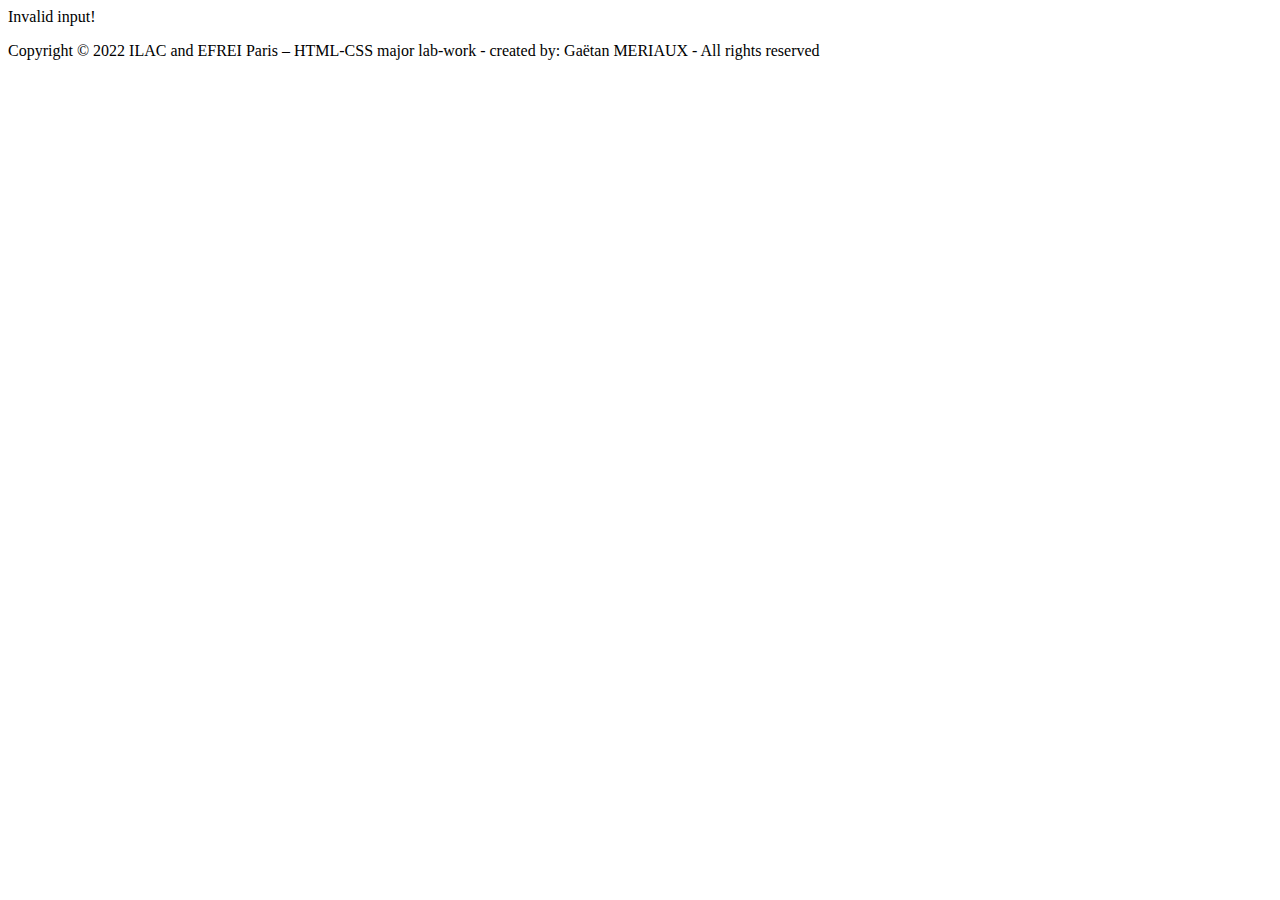
<file: Lab-Work-03/index.html>
<!DOCTYPE html>
<html lang="en">

<head>
    <meta charset="utf-8">
    <title>Lab-Work-03 by Gaëtan MERIAUX</title>
    <meta name="viewport" content="width=device-width, initial-scale=1.0">
</head>

<body>
    <script>
        var numOfcourses = parseInt(prompt("How many courses did you finish ?", 0));
        if (Number.isInteger(numOfcourses) != true) {
            document.write("Invalid input!");
        } else {
            console.log(numOfcourses);
            var courseMarks = new Array();
            console.log(courseMarks);
            for (var i = 0; i < numOfcourses; i++) {
                var courseMark = parseInt(prompt("What is the mark of the course " + (i + 1) + " ?", 0));
                if (Number.isInteger(courseMark) != true) {
                    document.write("Invalid input!");
                    break;
                } else {
                    courseMarks.push(courseMark);
                }
            }
            console.log(courseMarks);
            for (i = 0; i < numOfcourses; i++) {
                document.write("The mark of the course " + (i + 1) + " is " + courseMarks[i] + "<br>");
            }
        }
        var sum = 0;
        for (var i = 0; i < courseMarks.length; i++) {
            sum += courseMarks[i];
        }
        var average = sum / courseMarks.length;
        document.write("Your final average is " + average);

        if (average >= 90) {
            document.write("<br> You got an A+");
        } else if (average >= 80) {
            document.write("<br> You got a B");
        } else if (average >= 70) {
            document.write("<br> You got a C");
        } else if (average >= 60) {
            document.write("<br> You got a D");
        } else if (average < 60) {
            document.write("<br> You got an F");
        } else {
            document.write("<br> Sorry, all the marks have to be from minimum 0 to maximum 100!");
        }
    </script>
</body>

<footer>
    <p>Copyright © 2022 ILAC and EFREI Paris – HTML-CSS major lab-work - created by: Gaëtan MERIAUX - All rights
        reserved </p>
</footer>

</html>
</file>
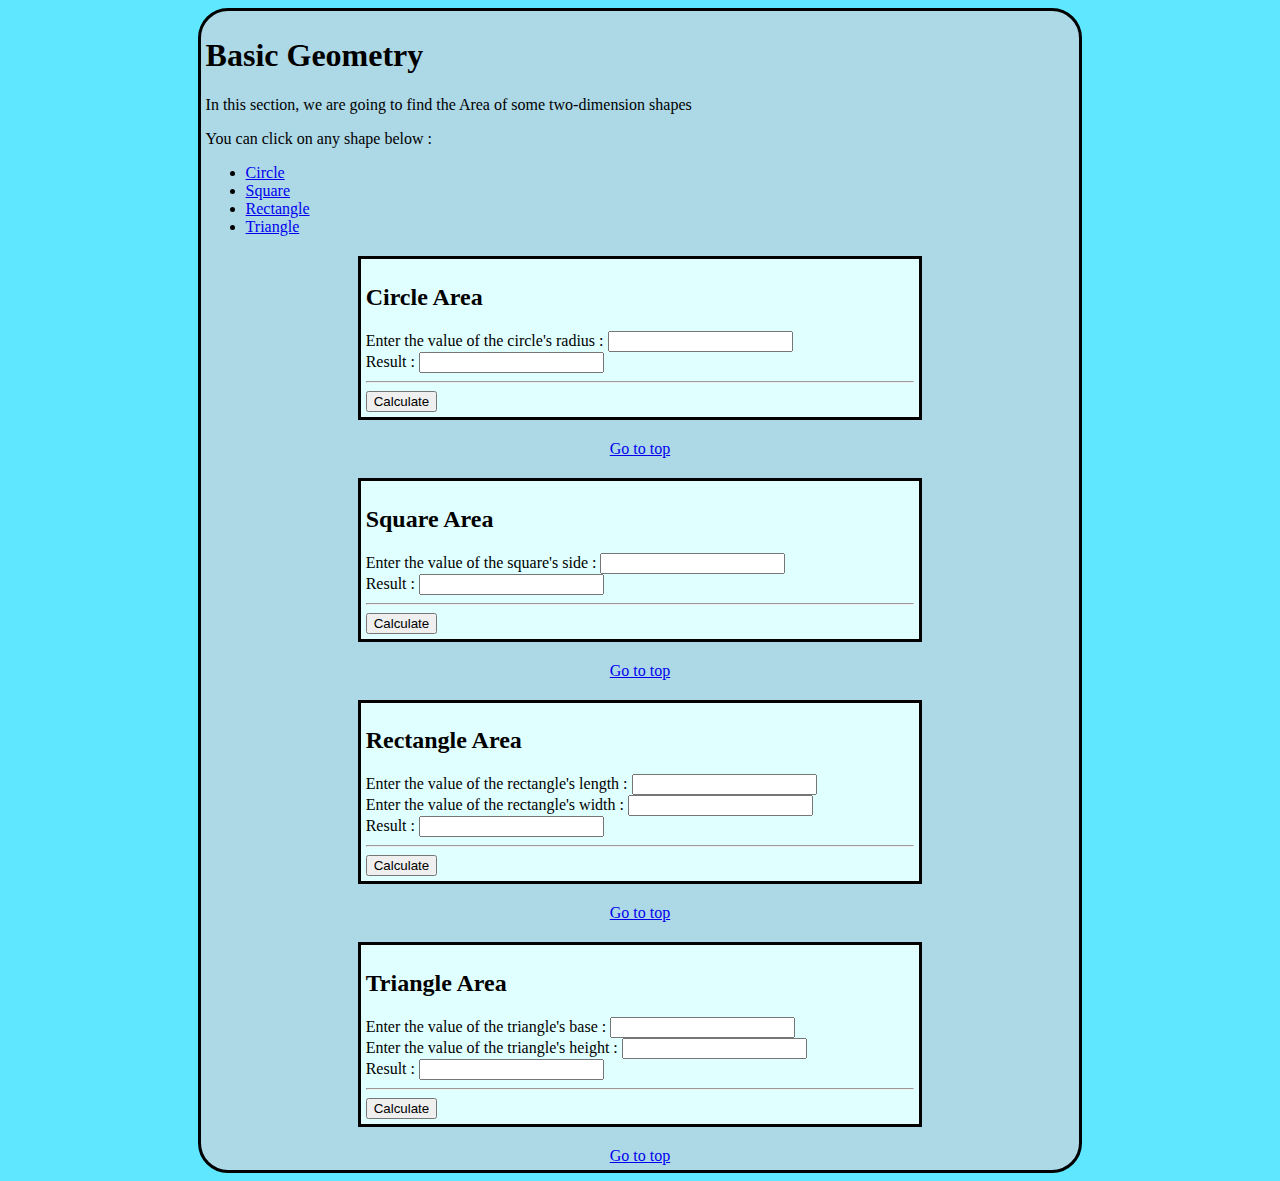
<file: Lab-Work-04/index.html>
<!DOCTYPE html>
<html lang="en">

<head>
    <meta charset="utf-8">
    <title>Lab-Work-04 by Gaëtan MERIAUX</title>
    <meta name="viewport" content="width=device-width, initial-scale=1.0">
    <link rel="stylesheet" type="text/css" href="styles.css">
</head>
<body>
    <div class="element">
        <h1 id="top">Basic Geometry</h1>
        <p>In this section, we are going to find the Area of some two-dimension shapes</p>
        <p>You can click on any shape below : </p>
        <ul>
            <li><a href="#circle">Circle</a></li>
            <li><a href="#square">Square</a></li>
            <li><a href="#rectangle">Rectangle</a></li>
            <li><a href="#triangle">Triangle</a></li>
        </ul>

        <section id="circle">
            <h2>Circle Area</h2>
            <div>
                <label for="radius">Enter the value of the circle's radius : </label>
                <input type="text" id="radius">
            </div>
            <div>
                <label for="circleArea">Result : </label>
                <input type="text" id="circleArea" readonly>
            </div>
            <hr>
            <button onclick="calculateCircleArea()">Calculate</button>
        </section>
        <div class="goToTop">
            <a href="#top">Go to top</a>
        </div>

        <section id="square">
            <h2>Square Area</h2>
            <div>
                <label for="side">Enter the value of the square's side : </label>
                <input type="text" id="side">
            </div>
            <div>
                <label for="squareArea">Result : </label>
                <input type="text" id="squareArea" readonly>
            </div>
            <hr>
            <button onclick="calculateSquareArea()">Calculate</button>
        </section>
        <div class="goToTop">
            <a href="#top">Go to top</a>
        </div>

        <section id="rectangle">
            <h2>Rectangle Area</h2>
            <div>
                <label for="length">Enter the value of the rectangle's length : </label>
                <input type="text" id="length">
            </div>
            <div>
                <label for="width">Enter the value of the rectangle's width : </label>
                <input type="text" id="width">
            <div>
                <label for="rectangleArea">Result : </label>
                <input type="text" id="rectangleArea" readonly>
            </div>
            <hr>
            <button onclick="calculateRectangleArea()">Calculate</button>
        </section>
        <div class="goToTop">
            <a href="#top">Go to top</a>
        </div>
        
        <section id="triangle">
            <h2>Triangle Area</h2>
            <div>
                <label for="base">Enter the value of the triangle's base : </label>
                <input type="text" id="base">
            </div>
            <div>
                <label for="height">Enter the value of the triangle's height : </label>
                <input type="text" id="height">
            <div>
                <label for="triangleArea">Result : </label>
                <input type="text" id="triangleArea" readonly>
            </div>
            <hr>
            <button onclick="calculateTriangleArea()">Calculate</button>
        </section>
        <div class="goToTop">
            <a href="#top">Go to top</a>
        </div>
    </div>

    <script>
            function calculateCircleArea() {
                let radius = parseInt(document.getElementById("radius").value);
                let area = Math.PI * radius * radius;
                document.getElementById("circleArea").value = area;
            }
            function calculateSquareArea() {
                let side = parseInt(document.getElementById("side").value);
                let area = side * side;
                document.getElementById("squareArea").value = area;
            }
            function calculateRectangleArea() {
                let length = parseInt(document.getElementById("length").value);
                let width = parseInt(document.getElementById("width").value);
                let area = length * width;
                document.getElementById("rectangleArea").value = area;
            }
            function calculateTriangleArea() {
                let base = parseInt(document.getElementById("base").value);
                let height = parseInt(document.getElementById("height").value);
                let area = base * height / 2;
                document.getElementById("triangleArea").value = area;
            }
    </script>

</body>

</html>
</file>
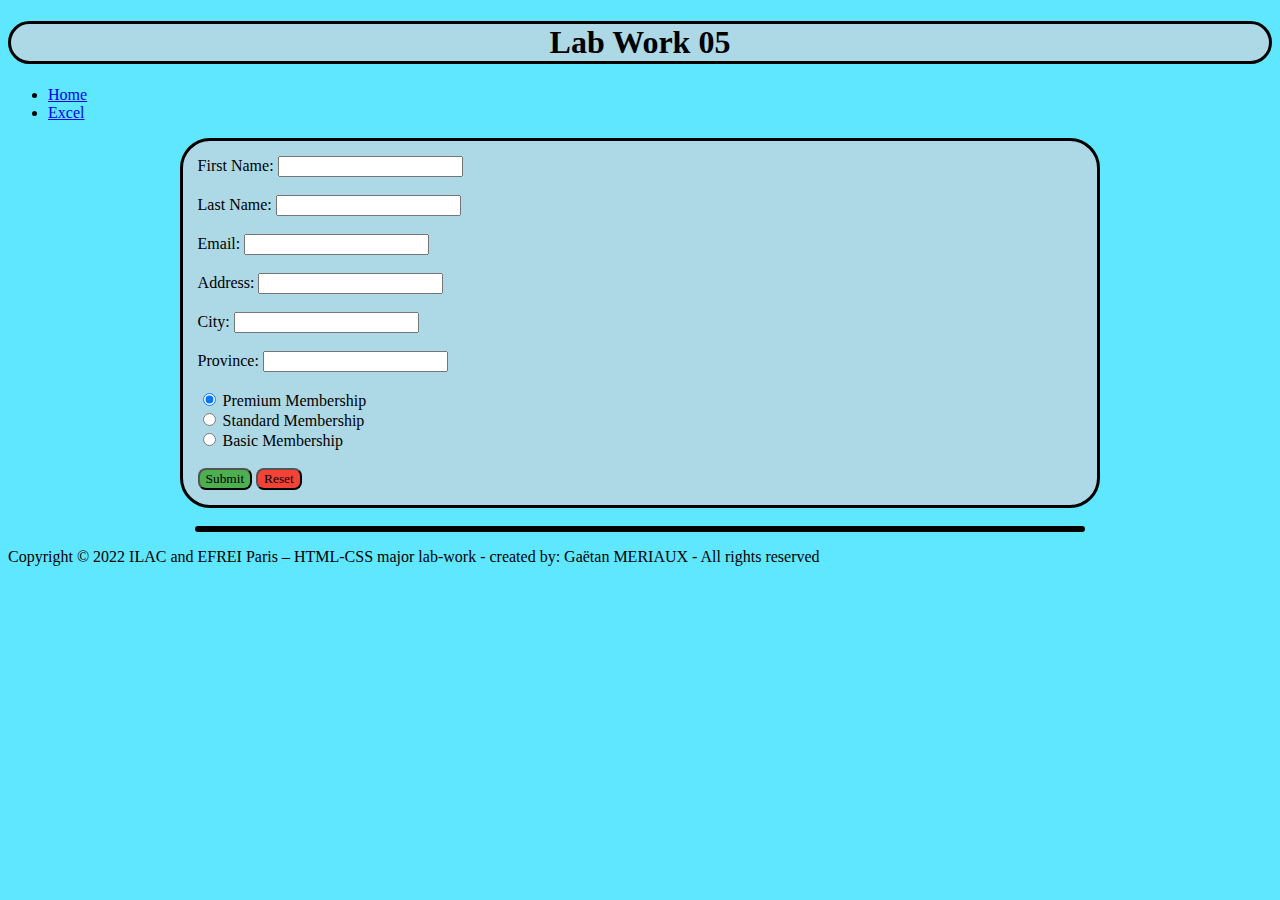
<file: Lab-Work-05/index.html>
<!DOCTYPE html>
<html lang="en">

    <head>
        <meta charset="utf-8">
        <title>Index-Page-LBW05</title>
        <meta name="viewport" content="width=device-width, initial-scale=1.0">
        <link rel="stylesheet" href="../Lab-Work-05/css/styles.css">
    </head>

    <body>
        <header>
            <h1>Lab Work 05</h1>
            <nav> 
                <ul> 
                    <li><a href="index.html">Home</a></li> 
                    <li><a href="excel.html">Excel</a></li> 
                </ul> 
            </nav>
        </header>

        <main> 
            <form id="main-form" name="mainform"> 
                <label for="fname">First Name:</label>
                <input type="text" id="fname" name="fname"><br><br>

                <label for="lname">Last Name:</label>
                <input type="text" id="lname" name="lname"><br><br>

                <label for="email">Email:</label>
                <input type="text" id="email" name="email"><br><br>

                <label for="address">Address:</label>
                <input type="text" id="address" name="address"><br><br>

                <label for="city">City:</label>
                <input type="text" id="city" name="city"><br><br>

                <label for="province">Province:</label>
                <input type="text" id="province" name="province"><br><br>
                
                <input type="radio" id="p-memb" name="membership" value="Premium Membership" checked>
                <label for="p-memb">Premium Membership</label><br>

                <input type="radio" id="s-memb" name="membership" value="Standard Membership">
                <label for="s-memb">Standard Membership</label><br>

                <input type="radio" id="b-memb" name="membership" value="Basic Membership">
                <label for="b-memb">Basic Membership</label><br><br>  

                <input type="button" id="btn" value="Submit" onclick="userForm()">
                <input type="reset" id ="btn2" value="Reset">
            </form> 

            <br>

            <div id="output"></div> 

        </main> 

        <footer>
            <p>Copyright © 2022 ILAC and EFREI Paris – HTML-CSS major lab-work - created by: Gaëtan MERIAUX - All rights
                reserved </p>
        </footer>
        <script src="../Lab-Work-05/js/script.js"></script>
    </body>
</html>
</file>
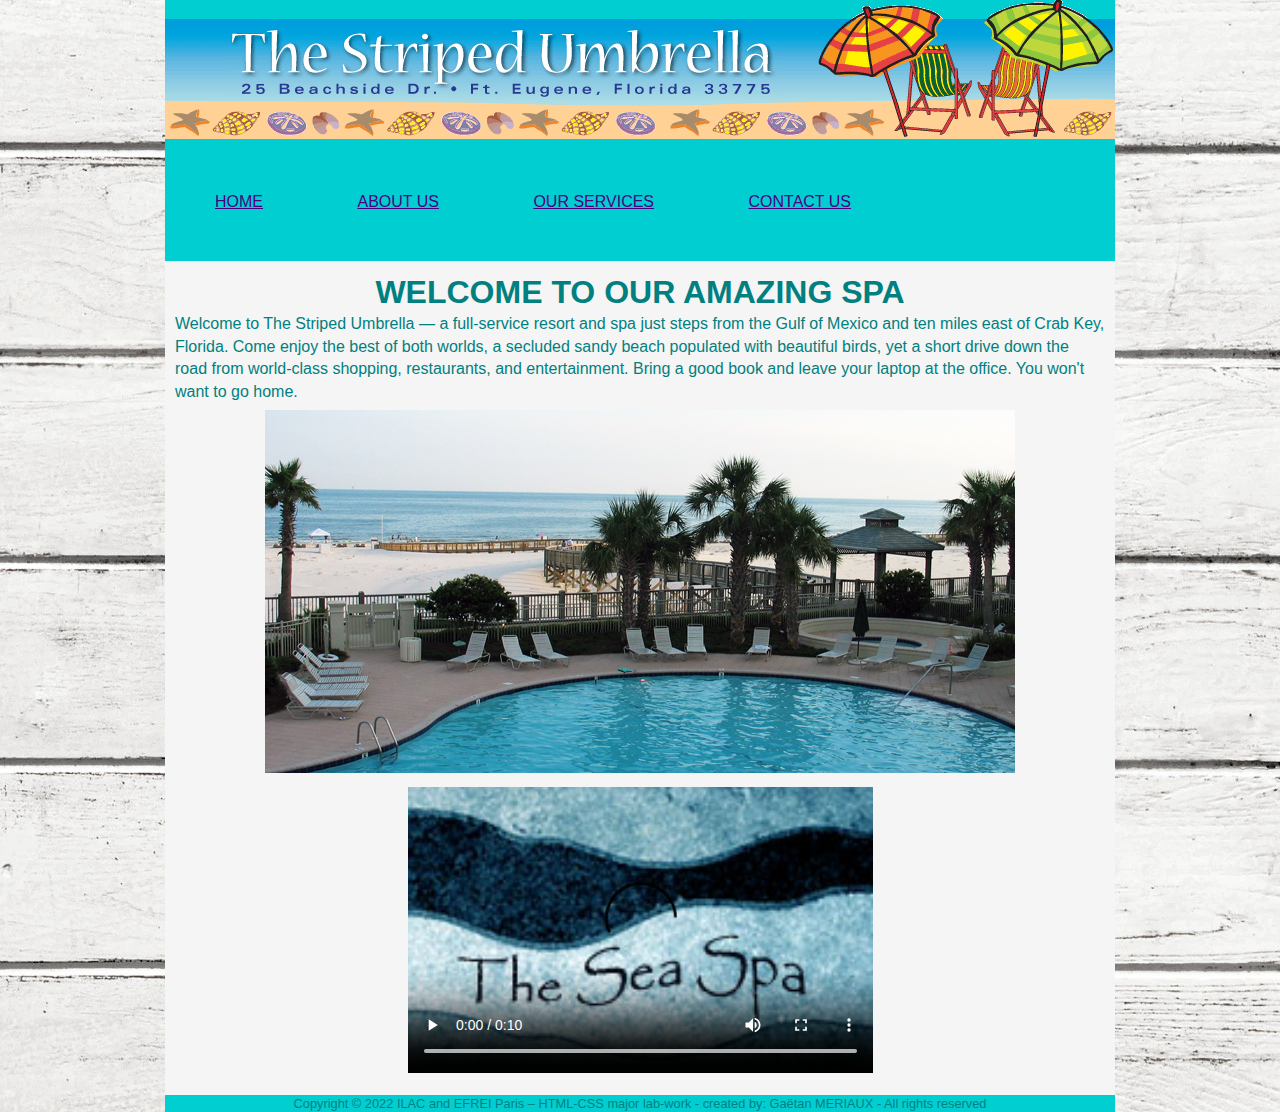
<file: Lab Work/Gaëtan-html-css-lab/index.html>
<!DOCTYPE html> 
<html lang="en"> 
 
<head> 
    <meta charset="utf-8"> 
    <title>Home</title>
    <link rel="stylesheet" type="text/css" href="../Gaëtan-html-css-lab/css/style.css">
</head> 
 
<body> 
    <div class="container"> 
 
        <header> 
            <img 
            src = "assets/images/su_banner.gif"
            alt = "The-Stripped-Umbrella">

            <nav id="main-nav"> 
                <ul>
                    <li> <a href = "index.html">Home</a></li>
                    <li> <a href = "about.html">About Us</a></li>
                    <li> <a href = "services.html">Our Services</a></li>
                    <li> <a href = "contact.html">Contact Us</a></li>
                </ul>
            </nav> 
        </header> 
 
        <main class="content"> 
            <h2> Welcome To Our Amazing Spa </h2>
            <p>Welcome to The Striped Umbrella — a full-service resort and spa just steps from the Gulf of Mexico and ten miles east 
                of Crab Key, Florida. Come enjoy the best of both worlds, a secluded sandy beach populated with beautiful birds, yet a 
                short drive down the road from world-class shopping, restaurants, and entertainment. Bring a good book and leave your 
                laptop at the office. You won't want to go home. </p>
            <img class = "img-centre"
            src = "assets/images/pool.jpg"
            alt = "pool">
            <video width="400" controls
                poster="assets/images/sea_spa_logo.jpg">
                <source src = "assets/media/t-4fdF1ikgJUxFaW56nULzxbEYLqNHb8QH.mp4">
                Sorry, your browser doesn't support embedded videos.
            </video>
        </main> 
 
        <footer> 
            Copyright © 2022 ILAC and EFREI Paris – HTML-CSS major lab-work - created by: Gaëtan MERIAUX - All rights 
            reserved 
        </footer> 
 
    </div> 
</body> 
</html>
</file>
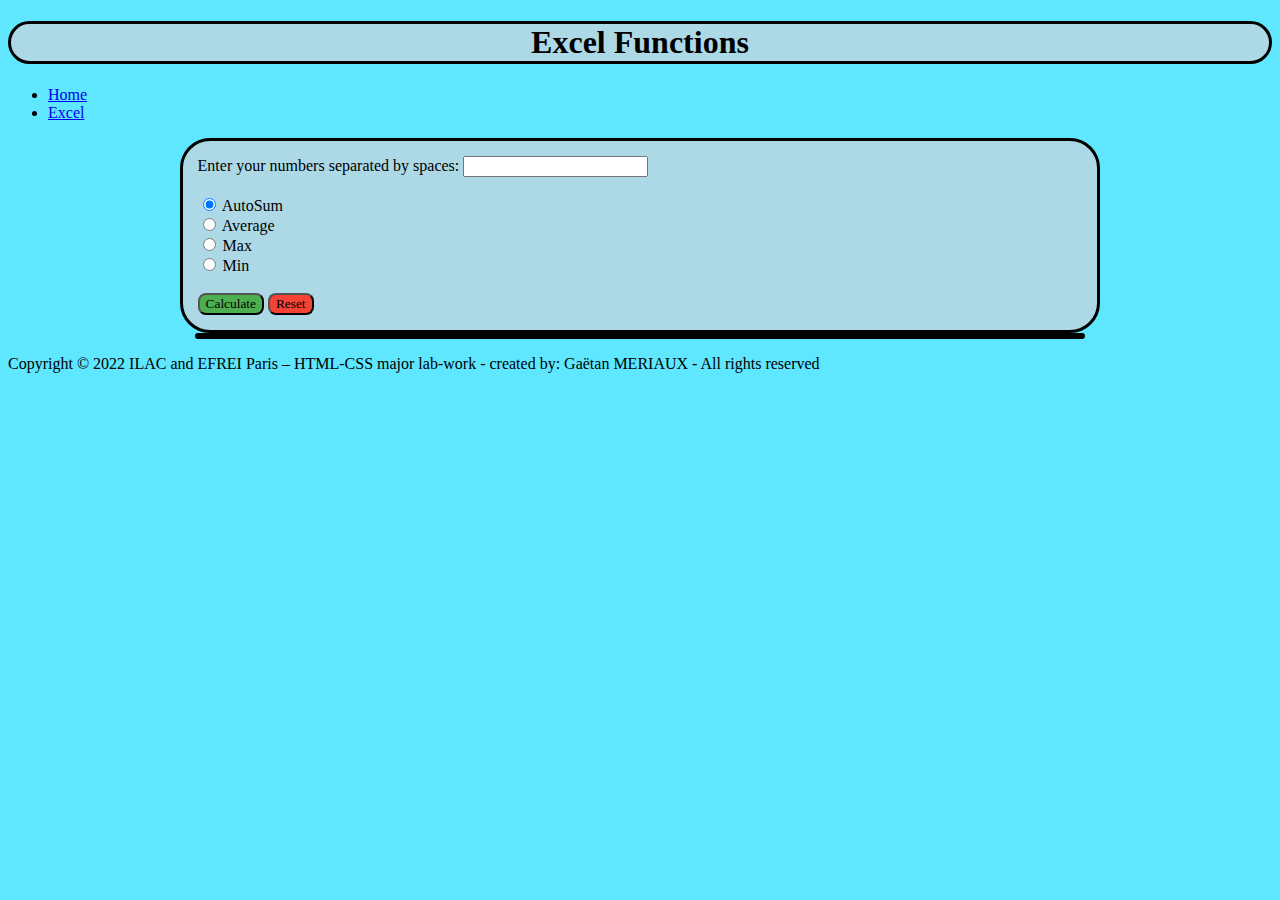
<file: Lab-Work-05/excel.html>
<!DOCTYPE html>
<html lang="en">

    <head>
        <meta charset="utf-8">
        <title>Excel-Page-LBW05</title>
        <meta name="viewport" content="width=device-width, initial-scale=1.0">
        <link rel="stylesheet" href="../Lab-Work-05/css/styles.css">
    </head>

    <body>
        <header> 
            <nav>
                <h1>Excel Functions</h1>
                <ul> 
                    <li><a href="index.html">Home</a></li> 
                    <li><a href="excel.html">Excel</a></li> 
                </ul> 
            </nav>
        </header>

        <main> 
            <form id="main-form" name="mainform"> 
                <label for="number">Enter your numbers separated by spaces:</label>
                <input type="text" id="numbers" name="numbers"><br><br>

                <input type="radio" id="AutoSum" name="result" value="AutoSum" checked>
                <label for="Autosum">AutoSum</label><br>

                <input type="radio" id="Average" name="result" value="Average">
                <label for="Average">Average</label><br>

                <input type="radio" id="Max" name="result" value="Max">
                <label for="Max">Max</label><br>

                <input type="radio" id="Min" name="result" value="Min">
                <label for="Min">Min</label><br><br>

                <input type="button" id="btn" value="Calculate" onclick="myExcelFuns()">
                <input type="reset" id ="btn2" value="Reset">
            </form> 
     
            <div id="output"></div> 
        </main> 

        <footer>
            <p>Copyright © 2022 ILAC and EFREI Paris – HTML-CSS major lab-work - created by: Gaëtan MERIAUX - All rights
                reserved </p>
        </footer>
        <script src="../Lab-Work-05/js/script.js"></script>
    </body>
</html>
</file>
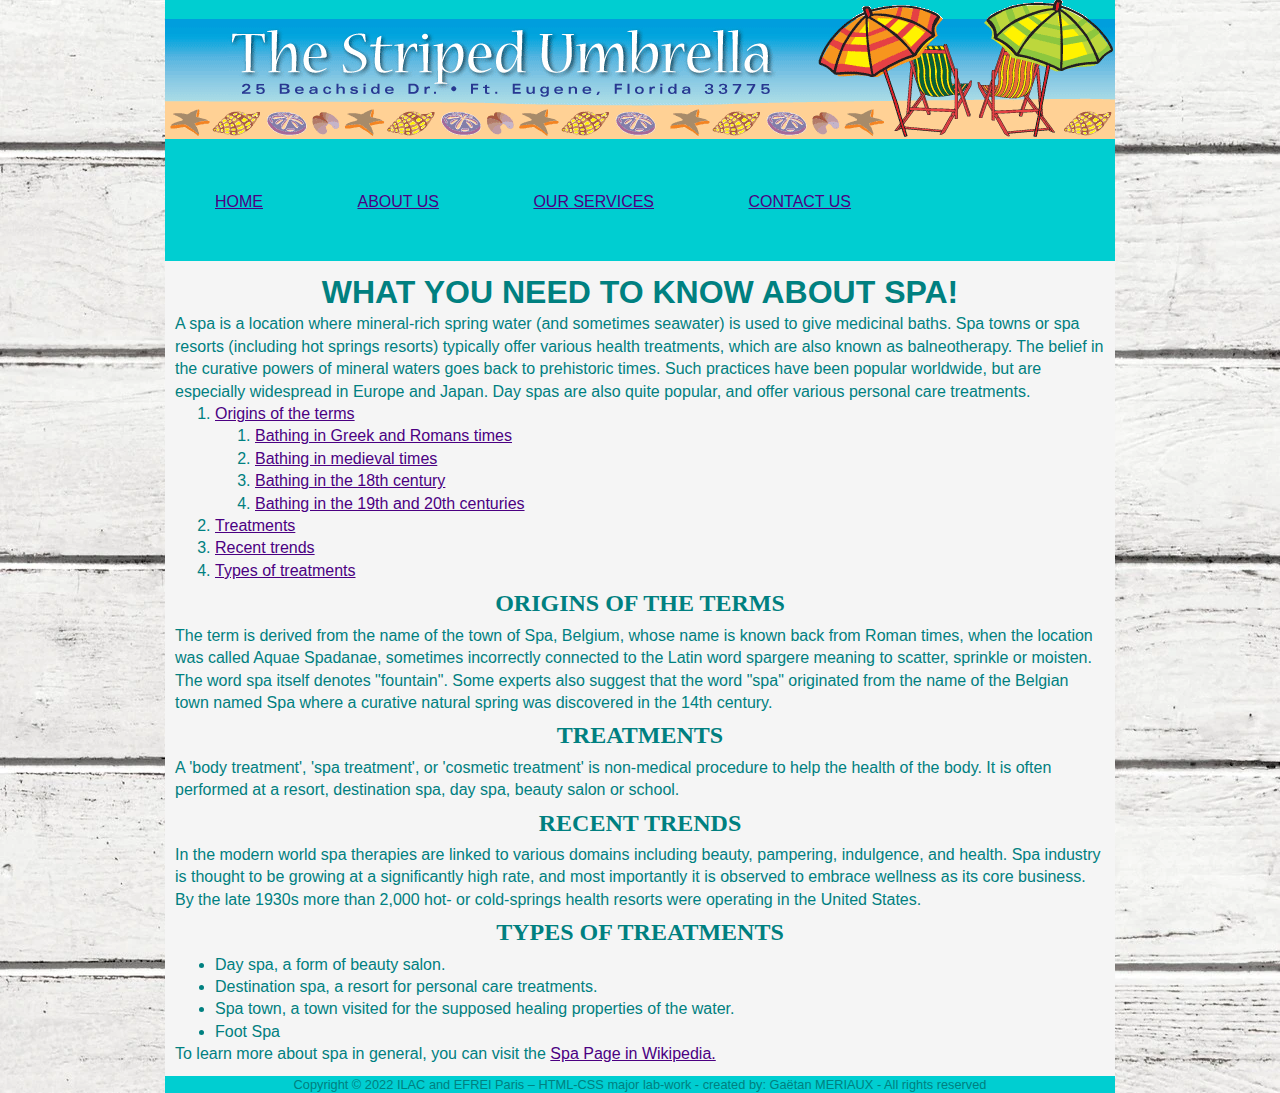
<file: Lab Work/Gaëtan-html-css-lab/about.html>
<!DOCTYPE html> 
<html lang="en"> 
 
<head> 
    <meta charset="utf-8"> 
    <title>About Us</title>
    <link rel="stylesheet" type="text/css" href="css/style.css">
</head> 
 
<body> 
    <div class="container"> 
 
        <header> 
            <img 
            src = "assets/images/su_banner.gif"
            alt = "The-Stripped-Umbrella">

            <nav id="main-nav"> 
                <ul>
                    <li> <a href = "index.html">Home</a></li>
                    <li> <a href = "about.html">About Us</a></li>
                    <li> <a href = "services.html">Our Services</a></li>
                    <li> <a href = "contact.html">Contact Us</a></li>
                </ul>
            </nav> 
        </header> 
 
        <main class="content"> 
            <h2>What you need to know about spa!</h2>
            <p>A spa is a location where mineral-rich spring water (and sometimes seawater) is used to give medicinal baths. Spa towns 
                or spa resorts (including hot springs resorts) typically offer various health treatments, which are also known as 
                balneotherapy. The belief in the curative powers of mineral waters goes back to prehistoric times. Such practices have 
                been popular worldwide, but are especially widespread in Europe and Japan. Day spas are also quite popular, and offer 
                various personal care treatments.</p>
                <ol>
                    <li> <a href = "about.html#Origins">Origins of the terms</a></li>
                        <ol>
                            <li><a href = "https://en.wikipedia.org/wiki/Spa#Bathing_in_Greek_and_Roman_times" target="_blank">Bathing in Greek and Romans times</a></li>
                            <li><a href = "https://en.wikipedia.org/wiki/Spa#Bathing_in_medieval_times" target="_blank">Bathing in medieval times</a></li>
                            <li><a href = "https://en.wikipedia.org/wiki/Spa#Bathing_in_the_18th_century" target="_blank">Bathing in the 18th century</a></li>
                            <li><a href = "https://en.wikipedia.org/wiki/Spa#Bathing_in_the_19th_and_20th_centuries" target="_blank">Bathing in the 19th and 20th centuries</a></li>
                        </ol>
                    <li> <a href = "about.html#Treatments">Treatments</a></li>
                    <li> <a href = "about.html#Recent">Recent trends</a></li>
                    <li> <a href = "about.html#Type">Types of treatments</a></li>
                </ol>
            
            <h3 id = "Origins">Origins of the terms</h3>
            <p>The term is derived from the name of the town of Spa, Belgium, whose name is known back from Roman times, when 
                the location was called Aquae Spadanae, sometimes incorrectly connected to the Latin word spargere meaning to 
                scatter, sprinkle or moisten. The word spa itself denotes "fountain". Some experts also suggest that the word "spa" 
                originated from the name of the Belgian town named Spa where a curative natural spring was discovered in the 14th 
                century. </p>
            
            <h3 id = "Treatments">Treatments</h3>
            <p>A 'body treatment', 'spa treatment', or 'cosmetic treatment' is non-medical procedure to help the health of the body. It 
                is often performed at a resort, destination spa, day spa, beauty salon or school. </p>
            
            <h3 id = "Recent">Recent trends</h3>
            <p>In the modern world spa therapies are linked to various domains including beauty, pampering, indulgence, and health. 
                Spa industry is thought to be growing at a significantly high rate, and most importantly it is observed to embrace 
                wellness as its core business. By the late 1930s more than 2,000 hot- or cold-springs health resorts were operating in the 
                United States. </p>

            <h3 id = "Type">Types of treatments</h3>
            <ul>
                <li>Day spa, a form of beauty salon.</li>
                <li>Destination spa, a resort for personal care treatments.</li>
                <li>Spa town, a town visited for the supposed healing properties of the water.</li>
                <li>Foot Spa</li>
            </ul>

            <p>To learn more about spa in general, you can visit the <a href = "https://en.wikipedia.org/wiki/Spa" target="_blank">Spa Page in Wikipedia.</a></p>
        </main> 
 
        <footer> 
            Copyright © 2022 ILAC and EFREI Paris – HTML-CSS major lab-work - created by: Gaëtan MERIAUX - All rights 
            reserved 
        </footer> 
 
    </div> 
</body> 
</html>
</file>
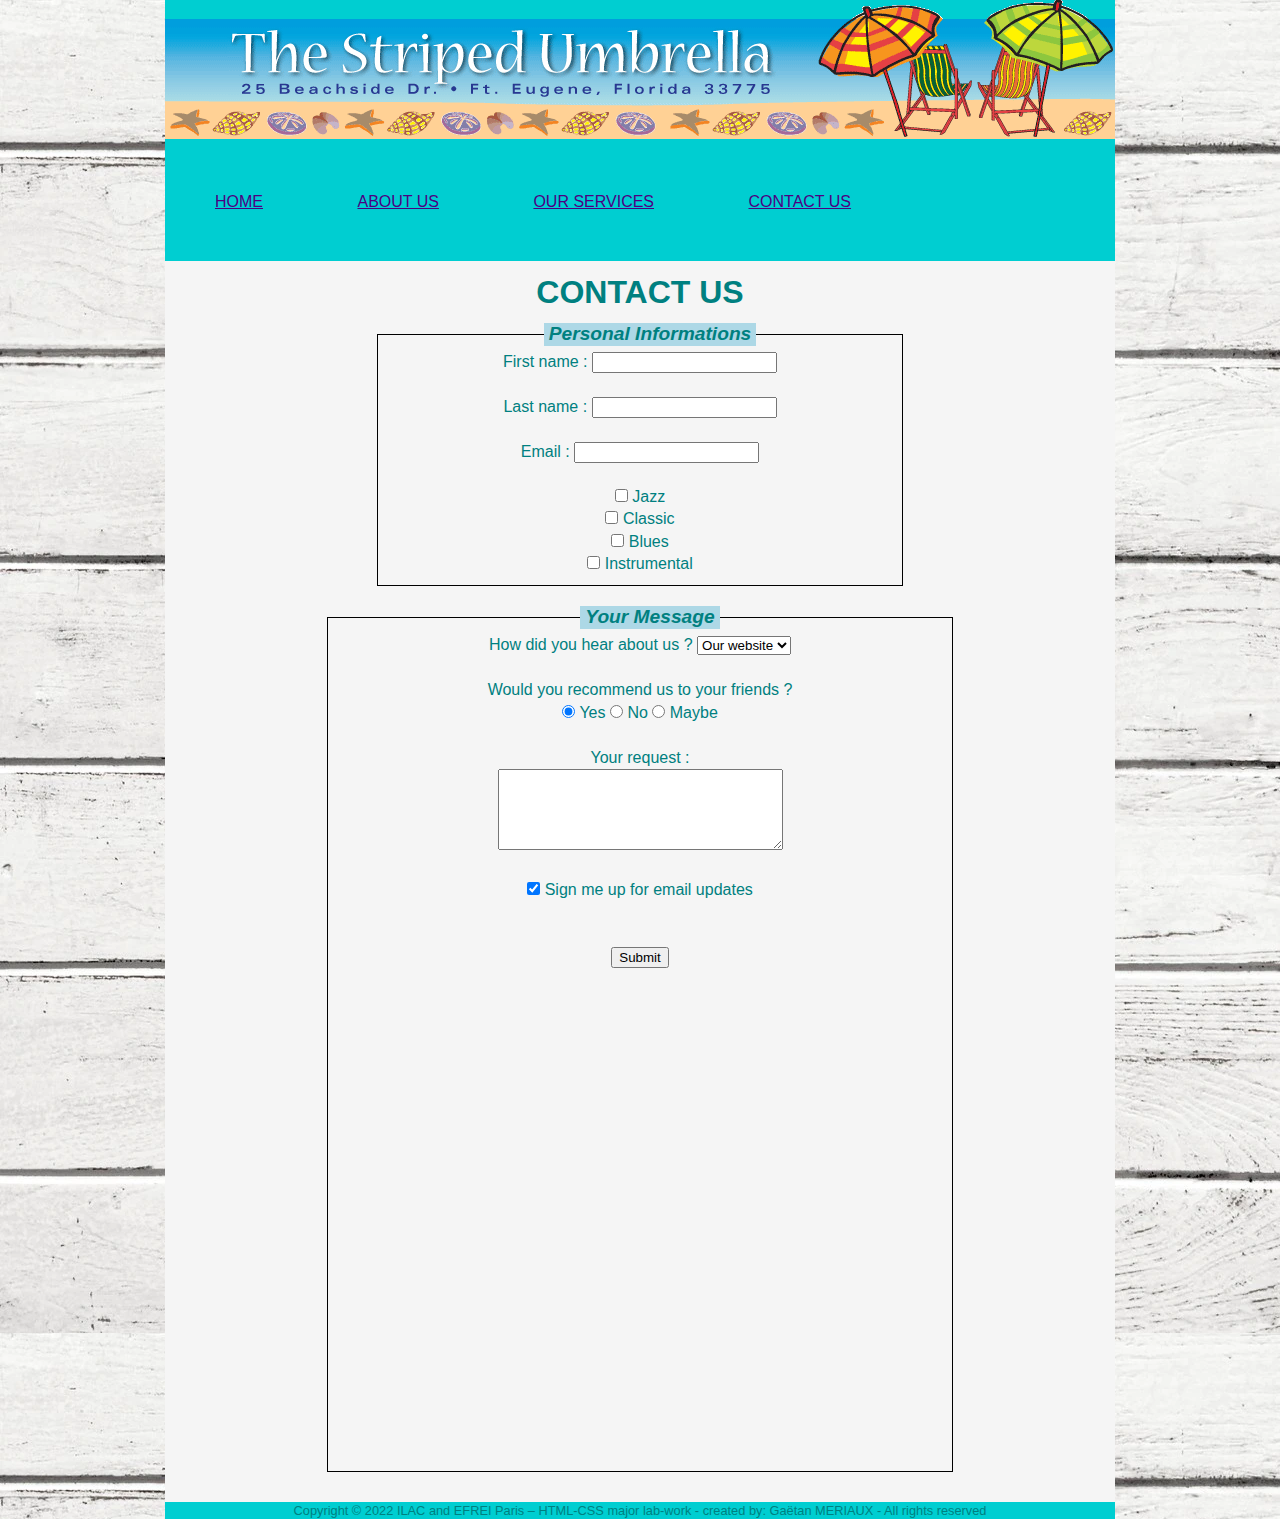
<file: Lab Work/Gaëtan-html-css-lab/contact.html>
<!DOCTYPE html> 
<html lang="en"> 
 
<head> 
    <meta charset="utf-8"> 
    <title>Contact Us</title>
    <link rel="stylesheet" type="text/css" href="css/style.css">
</head> 
 
<body> 
    <div class="container"> 
 
        <header> 
            <img 
            src = "assets/images/su_banner.gif"
            alt = "The-Stripped-Umbrella">

            <nav id="main-nav"> 
                <ul>
                    <li> <a href = "index.html">Home</a></li>
                    <li> <a href = "about.html">About Us</a></li>
                    <li> <a href = "services.html">Our Services</a></li>
                    <li> <a href = "contact.html">Contact Us</a></li>
                </ul>
            </nav> 
        </header> 
 
        <main class="content"> 
            <h2>Contact us</h2>
            <form>
                <fieldset>
                    <legend>Personal Informations</legend>
                    <label for="fname">First name :</label>
                    <input type="text" id="fname" name="fname" required="required" maxlength="25"><br><br>

                    <label for="lname">Last name :</label>
                    <input type="text" id="lname" name="lname" required="required" maxlength="25"><br><br>

                    <label for="email">Email :</label>
                    <input type="email" id="email" name="email" maxlength="35"><br><br>

                    <input type="checkbox" id="music1" name="music1" value="Jazz">
                    <label for="music1"> Jazz</label><br>

                    <input type="checkbox" id="music2" name="music2" value="Classic">
                    <label for="music2"> Classic</label><br>

                    <input type="checkbox" id="music3" name="music3" value="Blues">
                    <label for="music3"> Blues</label><br>

                    <input type="checkbox" id="music4" name="music4" value="Instrumental">
                    <label for="music3"> Instrumental</label><br>
                </fieldset>

                <fieldset>
                    <legend>Your Message</legend>

                    <label for="choix">How did you hear about us ?</label>

                    <select id="choix">
                      <option value="website">Our website</option>
                      <option value="friends">Friends</option>
                      <option value="tvadv">TV Adv.</option>
                      <option value="other">Other</option>
                    </select><br><br>


                    <label for="recommend">Would you recommend us to your friends ?</label><br>
                    <input type="radio" id="oui" name="recommend" value="yes" checked>
                    <label for="oui">Yes</label>

                    <input type="radio" id="non" name="recommend" value="no">
                    <label for="non">No</label>

                    <input type="radio" id="PE" name="recommend" value="maybe">
                    <label for="PE">Maybe</label><br><br>

                    
                    <label for="request">Your request :</label><br>
                    <textarea id="request" name="request" rows="5" cols="33">
                    </textarea><br><br>


                    <input type="checkbox" id="mailinfo" name="mailinfo" checked>
                    <label for="mailinfo">Sign me up for email updates</label> <br><br><br>


                    <input type ="submit" id="bouton" name="bouton">
                    <label for="bouton"></label><br><br>

                    <iframe src="https://www.google.com/maps/embed?pb=!1m18!1m12!1m3!1d2885.8659971242787!2d-79.39194918450164!3d43.671756679120655!2m3!1f0!2f0!3f0!3m2!1i1024!2i768!4f13.1!3m3!1m2!1s0x882b2e0b64e1140d%3A0xd11156503e310196!2sSpa%20at%20Four%20Seasons%20Toronto!5e0!3m2!1sfr!2sca!4v1663701671271!5m2!1sfr!2sca" 
                    width="600" height="450" style="border:0;" allowfullscreen="" loading="lazy" referrerpolicy="no-referrer-when-downgrade"></iframe>
                </fieldset>
            </form>
        </main>
 
        <footer> 
            Copyright © 2022 ILAC and EFREI Paris – HTML-CSS major lab-work - created by: Gaëtan MERIAUX - All rights 
            reserved 
        </footer> 
 
    </div> 
</body> 
</html>
</file>
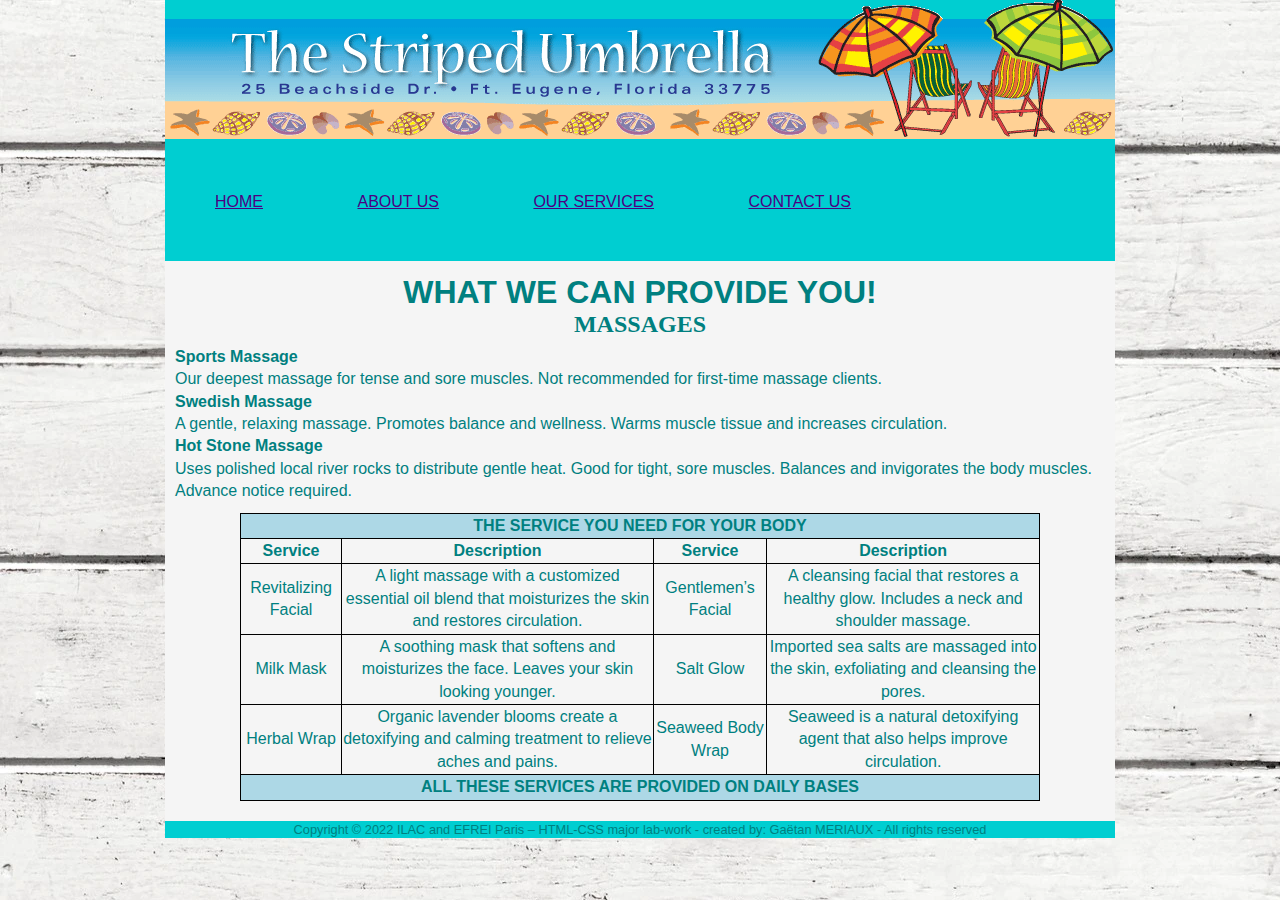
<file: Lab Work/Gaëtan-html-css-lab/services.html>
<!DOCTYPE html> 
<html lang="en"> 
<head> 
    <meta charset="utf-8"> 
    <title>Our Services</title>
    <link rel="stylesheet" type="text/css" href="css/style.css">
</head> 
 
<body> 
    <div class="container"> 
 
        <header> 
            <img 
            src = "assets/images/su_banner.gif"
            alt = "The-Stripped-Umbrella">

            <nav id="main-nav"> 
                <ul>
                    <li> <a href = "index.html">Home</a></li>
                    <li> <a href = "about.html">About Us</a></li>
                    <li> <a href = "services.html">Our Services</a></li>
                    <li> <a href = "contact.html">Contact Us</a></li>
                </ul>
            </nav> 
        </header> 
 
        <main class="content"> 
            <h2><strong>What we can provide you!</strong></h2>
            <h3><strong>Massages</strong></h3>
            <dl>
                <dt>Sports Massage</dt>
                <dd>Our deepest massage for tense and sore muscles. Not recommended for first-time massage clients.</dd>

                <dt>Swedish Massage</dt>
                <dd>A gentle, relaxing massage. Promotes balance and wellness. Warms muscle tissue and increases circulation.</dd>

                <dt>Hot Stone Massage </dt>
                <dd>Uses polished local river rocks to distribute gentle heat. Good for tight, sore muscles. Balances and invigorates 
                    the body muscles. Advance notice required.</dd>
            </dl>

            <table border = 1>
                <thead>
                    <th colspan="4"><Div ALIGN = center><strong>The service you need for your body</strong></Div></th>
                </thead>
                <tfoot>
                    <th colspan="4"><Div ALIGN = center><strong>All these services are provided on daily bases</strong></Div></th>
                </tfoot>
                <tbody>
                <tr>
                    <td><strong>Service</strong></td>
                    <td><strong>Description</strong></td>
                    <td><strong>Service</strong></td>
                    <td><strong>Description</strong></td>
                </tr>
                <tr>
                    <td> Revitalizing Facial </td>
                    <td> A light massage with a customized essential oil blend that moisturizes the skin and restores circulation. </td>
                    <td> Gentlemen’s Facial </td>
                    <td> A cleansing facial that restores a healthy glow. Includes a neck and shoulder massage.</td>
                </tr>
                <tr>
                    <td> Milk Mask </td>
                    <td> A soothing mask that softens and moisturizes the face. Leaves your skin looking younger. </td>
                    <td> Salt Glow </td>
                    <td> Imported sea salts are massaged into the skin, exfoliating and cleansing the pores.</td>
                </tr>
                <tr>
                    <td> Herbal Wrap </td>
                    <td> Organic lavender blooms create a detoxifying and calming treatment to relieve aches and pains. </td>
                    <td> Seaweed Body Wrap </td>
                    <td> Seaweed is a natural detoxifying agent that also helps improve circulation.</td>
                </tr>
                </tbody>
            </table>
        </main> 
 
        <footer> 
            Copyright © 2022 ILAC and EFREI Paris – HTML-CSS major lab-work - created by: Gaëtan MERIAUX - All rights 
            reserved 
        </footer> 
 
    </div> 
</body> 
</html>
</file>
<file: Lab-Work-04/styles.css>
body{
    background-color: rgba(0, 217, 255, 0.63);
}
.element{
    width: 70%;
    background-color: lightblue;
    margin: auto;
    border-radius: 30px;
    border-style: solid;
}

section{
    width: 65%;
    background-color: lightcyan;
    border-style: solid;
    margin: 20px auto;
}

.element, section{
    padding:5px;
    box-sizing: border-box;
}

.goToTop{
    text-align: center;
}
</file>
<file: Lab-Work-05/css/styles.css>
body{
    background-color: rgba(0, 217, 255, 0.63);
    font-family: Rockwell;
}

h1{
    text-align: center;
    font-family: Rockwell;
    border-radius: 30px;
    border-style: solid;
    border-color: black;
    background-color: lightblue;
}


#main-form{
    text-align: left;
    font-family: Rockwell;
    width: 70%;
    background-color: lightblue;
    margin: auto;
    padding: 15px;
    border-radius: 30px;
    border-style: solid;
    border-color: black;
}

#main-form #btn{
    font-family: Rockwell;
    border-radius: 8px;
    background-color: #4CAF50;
}

#main-form #btn2{
    font-family: Rockwell;
    border-radius: 8px;
    background-color: #f44336;
}

#output{
    text-align: center;
    font-family: Rockwell;
    border-radius: 30px;
    border-style: solid;
    border-color: black;
    background-color: lightblue;
    width: 70%;
    margin: auto;
}
</file>
<file: Lab Work/Gaëtan-html-css-lab/css/style.css>
* { 
    margin: 0; 
} 

body{
    display: block;
    color : #008080;
    background-image: url('../assets/images/dark-woodx.jpg'); 
    font-family: 'Franklin Gothic Medium', 'Arial Narrow', Arial, sans-serif;
    margin : 0px;
}

.container{
    width: 950px;
    max-width: 1300px;
    margin-top: 5px;
    margin-bottom: 5px;
    margin : auto;
    height: 100%;
    background-color: #f5f5f5;
}

.content{
    line-height: 1.4em;
    padding: 10px;
}

header, nav, footer{
    background-color:#00CED1;
    color: #008080;
}

nav ul{
    margin: 0;
    padding: 5px;
}

nav li{
    display: horizontal;
    margin: 40px;
    text-transform: uppercase;
}

nav ul li{
    display: inline-block;
    text-align: center;
    padding: 5px;
    text-transform: uppercase;
}

:link{
    color: #4B0082;
}

:visited{
    color: #E6E6FA;
}

:hover{
    color: #008080;
}

:active{
    color: #F08080;
}

h2{
    font-size: 2em;
    margin: 10px;
    text-align: center;
    text-transform: uppercase;
    color: #008080;
    font-family: 'Franklin Gothic Medium', 'Arial Narrow', Arial, sans-serif;
}

h3{
    font-size: 1.5em;
    margin: 10px;
    text-align: center;
    text-transform: uppercase;
    color: #008080;
    font-family: Georgia, 'Times New Roman', Times, serif;
}

.img-centre{
    display: block;
    text-align: center;
    margin : 5px auto 5px auto;
    padding: 2px;
}

video{
    display: block;
    text-align: center;
    margin : 10px auto 10px auto;
    width: 50%;
    padding: 2px;
}

table{
    border-collapse: collapse;
    width: 800px;
    margin : 10px auto 10px auto;
    text-align: center;
}

td, th{
    border: 1px solid #000000;
    margin : 2px 5px 2px 5px;
    text-align: center;
    background-color: #f5f5f5;
}

th{
    text-transform: uppercase;
    background-color: #ADD8E6;
    color: #008080;
}

th{
    text-transform: uppercase;
    background-color: #ADD8E6;
    color: #008080;
}

dt{
    font-weight: bold;
}

footer{
    font-size: 80%;
    text-align: center;
    padding: 1px 0 1px 0;
}

iframe{
    margin-top: 10px;
    margin-bottom: 10px;
    display: block;
    text-align: center;
}

fieldset{
    width: 500px;
    margin: 20px auto;
    text-align: center;
    border: 1px solid #000000;
}

legend{
    font-style: italic;
    background-color: #ADD8E6;
    margin: 0 10px 0 10px;
    padding: 0 5px 0 5px;
    font-weight: bold;
    font-size: 1.2em;
}

input [type=submit]{ 
    display: block ;
    text-align: center;
    background-color: #ADD8E6;
    color: #008080;
    border: 1px solid #000000;
    border-radius: 5px;
    padding: 5px;
    margin: 5px;
    text-transform: uppercase;
    font-weight: bold;
}

input [type=submit]:hover{ 
    background-color: #008080;
    color: #ADD8E6;
}
</file>
